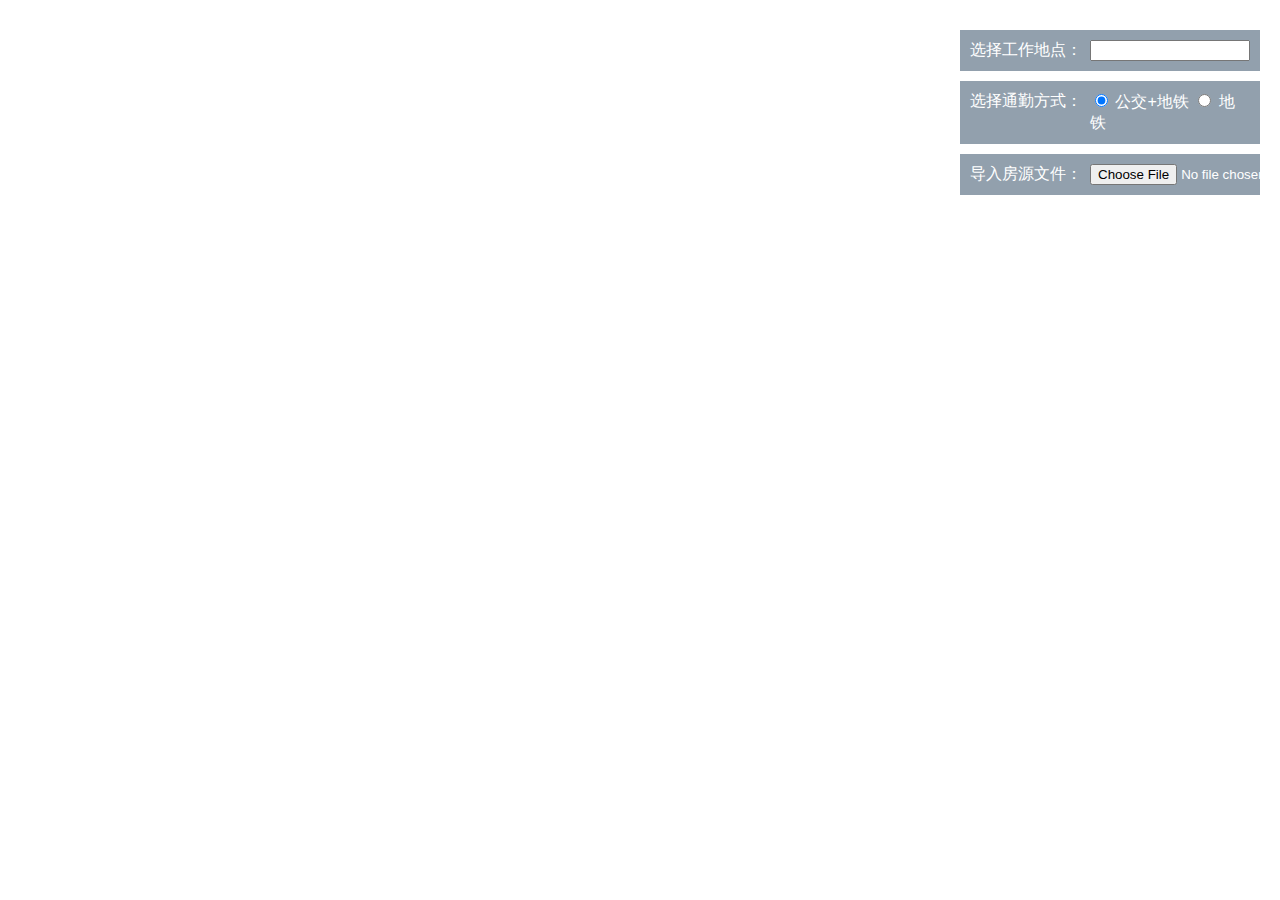
<file: index.html>
<html>

<head>
    <meta charset="utf-8">
    <meta http-equiv="X-UA-Compatible" content="IE=edge">
    <meta name="viewport" content="initial-scale=1.0, user-scalable=no, width=device-width">
    <title>毕业生租房</title>
    <link rel="stylesheet" href="http://cache.amap.com/lbs/static/main1119.css" />
    <link rel="stylesheet" href="http://cache.amap.com/lbs/static/jquery.range.css" />
    <script src="http://cache.amap.com/lbs/static/jquery-1.9.1.js"></script>
    <script src="http://cache.amap.com/lbs/static/es5.min.js"></script>
    <script src="http://webapi.amap.com/maps?v=1.3&key=22d3816e107f199992666d6412fa0691&plugin=AMap.ArrivalRange,AMap.Scale,AMap.Geocoder,AMap.Transfer,AMap.Autocomplete"></script>
    <script src="http://cache.amap.com/lbs/static/jquery.range.js"></script>
    <style>
    .control-panel {
        position: absolute;
        top: 30px;
        right: 20px;
    }
    
    .control-entry {
        width: 280px;
        background-color: rgba(119, 136, 153, 0.8);
        font-family: fantasy, sans-serif;
        text-align: left;
        color: white;
        overflow: auto;
        padding: 10px;
        margin-bottom: 10px;
    }
    
    .control-input {
        margin-left: 120px;
    }
    
    .control-input input[type="text"] {
        width: 160px;
    }
    
    .control-panel label {
        float: left;
        width: 120px;
    }
    
    #transfer-panel {
        position: absolute;
        background-color: white;
        max-height: 80%;
        overflow-y: auto;
        top: 30px;
        left: 20px;
        width: 250px;
    }
    </style>
</head>

<body>
    <div id="container"></div>
    <div class="control-panel">
        <div class="control-entry">
            <label>选择工作地点：</label>
            <div class="control-input">
                <input id="work-location" type="text">
            </div>
        </div>
        <div class="control-entry">
            <label>选择通勤方式：</label>
            <div class="control-input">
                <input type="radio" name="vehicle" value="SUBWAY,BUS" onClick="takeBus(this)" checked/> 公交+地铁
                <input type="radio" name="vehicle" value="SUBWAY" onClick="takeSubway(this)" /> 地铁
            </div>
        </div>
        <div class="control-entry">
            <label>导入房源文件：</label>
            <div class="control-input">
                <input type="file" name="file" onChange="importRentInfo(this)" />
            </div>
        </div>
    </div>
    <div id="transfer-panel"></div>
    <script>
    var map = new AMap.Map("container", {
        resizeEnable: true,
        zoomEnable: true,
        center: [116.397428, 39.90923],
        zoom: 11
    });

    var scale = new AMap.Scale();
    map.addControl(scale);

    var arrivalRange = new AMap.ArrivalRange();
    var x, y, t, vehicle = "SUBWAY,BUS";
    var workAddress, workMarker;
    var rentMarkerArray = [];
    var polygonArray = [];
    var amapTransfer;

    var infoWindow = new AMap.InfoWindow({
        offset: new AMap.Pixel(0, -30)
    });

    var auto = new AMap.Autocomplete({
        input: "work-location"
    });
    
    AMap.event.addListener(auto, "select", workLocationSelected);


    function takeBus(radio) {
        vehicle = radio.value;
        loadWorkLocation()
    }

    function takeSubway(radio) {
        vehicle = radio.value;
        loadWorkLocation()
    }

    function importRentInfo(fileInfo) {
        var file = fileInfo.files[0].name;
        loadRentLocationByFile(file);
    }

    function workLocationSelected(e) {
        workAddress = e.poi.name;
        loadWorkLocation();
    }

    function loadWorkMarker(x, y, locationName) {
        workMarker = new AMap.Marker({
            map: map,
            title: locationName,
            icon: 'http://webapi.amap.com/theme/v1.3/markers/n/mark_r.png',
            position: [x, y]

        });
    }


    function loadWorkRange(x, y, t, color, v) {
        arrivalRange.search([x, y], t, function(status, result) {
            if (result.bounds) {
                for (var i = 0; i < result.bounds.length; i++) {
                    var polygon = new AMap.Polygon({
                        map: map,
                        fillColor: color,
                        fillOpacity: "0.4",
                        strokeColor: color,
                        strokeOpacity: "0.8",
                        strokeWeight: 1
                    });
                    polygon.setPath(result.bounds[i]);
                    polygonArray.push(polygon);
                }
            }
        }, {
            policy: v
        });
    }

    function addMarkerByAddress(address) {
        var geocoder = new AMap.Geocoder({
            city: "北京",
            radius: 1000
        });
        geocoder.getLocation(address, function(status, result) {
            if (status === "complete" && result.info === 'OK') {
                var geocode = result.geocodes[0];
                rentMarker = new AMap.Marker({
                    map: map,
                    title: address,
                    icon: 'http://webapi.amap.com/theme/v1.3/markers/n/mark_b.png',
                    position: [geocode.location.getLng(), geocode.location.getLat()]
                });
                rentMarkerArray.push(rentMarker);

                rentMarker.content = "<div>房源：<a target = '_blank' href='http://bj.58.com/pinpaigongyu/?key=" + address + "'>" + address + "</a><div>"
                rentMarker.on('click', function(e) {
                    infoWindow.setContent(e.target.content);
                    infoWindow.open(map, e.target.getPosition());
                    if (amapTransfer) amapTransfer.clear();
                    amapTransfer = new AMap.Transfer({
                        map: map,
                        policy: AMap.TransferPolicy.LEAST_TIME,
                        city: "北京市",
                        panel: 'transfer-panel'
                    });
                    amapTransfer.search([{
                        keyword: workAddress
                    }, {
                        keyword: address
                    }], function(status, result) {})
                });
            }
        })
    }

    function delWorkLocation() {
        if (polygonArray) map.remove(polygonArray);
        if (workMarker) map.remove(workMarker);
        polygonArray = [];
    }

    function delRentLocation() {
        if (rentMarkerArray) map.remove(rentMarkerArray);
        rentMarkerArray = [];
    }

    function loadWorkLocation() {
        delWorkLocation();
        var geocoder = new AMap.Geocoder({
            city: "北京",
            radius: 1000
        });

        geocoder.getLocation(workAddress, function(status, result) {
            if (status === "complete" && result.info === 'OK') {
                var geocode = result.geocodes[0];
                x = geocode.location.getLng();
                y = geocode.location.getLat();
                loadWorkMarker(x, y);
                loadWorkRange(x, y, 60, "#3f67a5", vehicle);
                map.setZoomAndCenter(12, [x, y]);
            }
        })
    }

    function loadRentLocationByFile(fileName) {
        delRentLocation();
        var rent_locations = new Set();
        $.get(fileName, function(data) {
            data = data.split("\n");
            data.forEach(function(item, index) {
                rent_locations.add(item.split(",")[1]);
            });
            rent_locations.forEach(function(element, index) {
                addMarkerByAddress(element);
            });
        });
    }
    </script>
</body>

</html>
</file>
